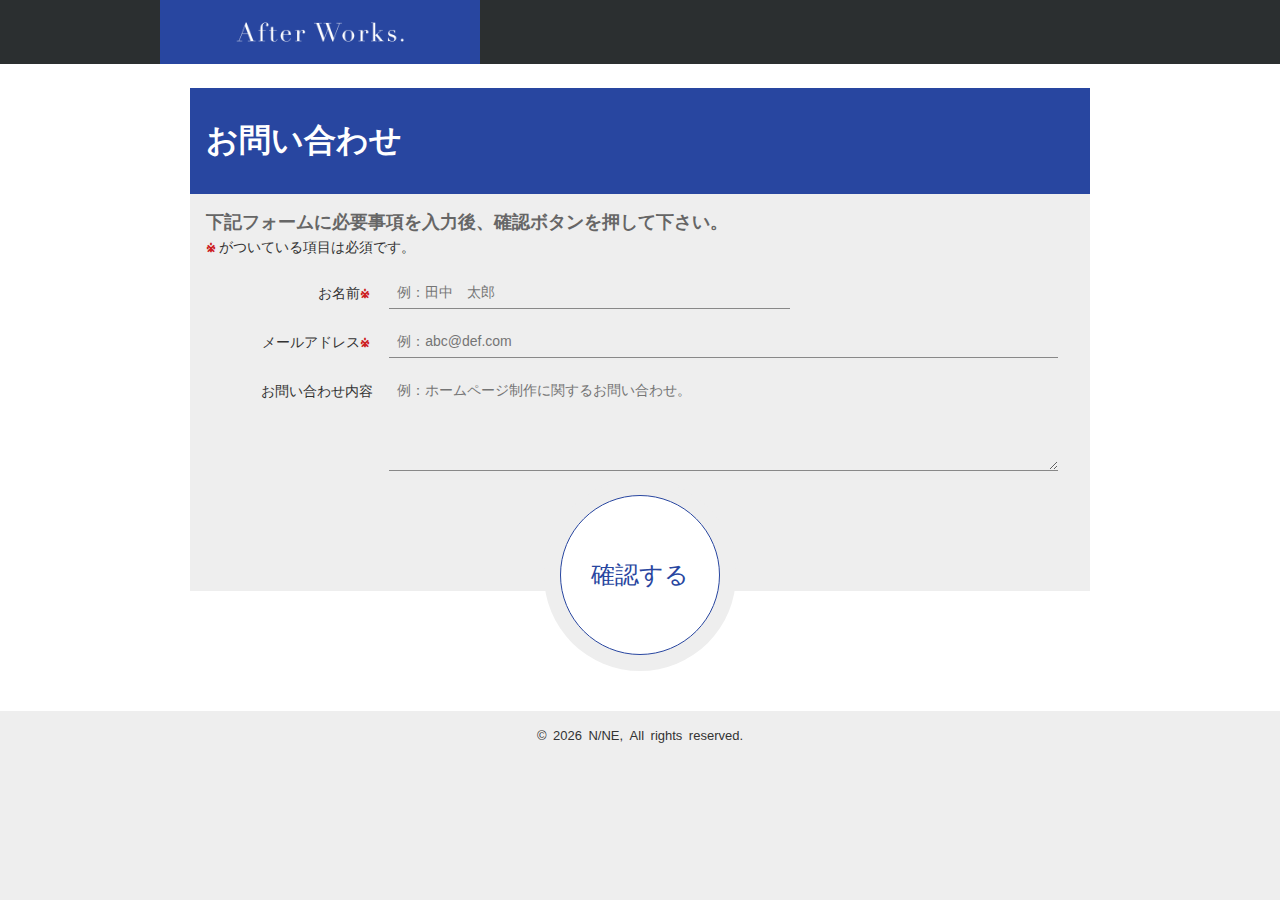
<file: index.html>
<!DOCTYPE html>
<html>
<head>
<!-- Global site tag (gtag.js) - Google Analytics -->
<script async src="https://www.googletagmanager.com/gtag/js?id=UA-86547605-1"></script>
<script>
  window.dataLayer = window.dataLayer || [];
  function gtag(){dataLayer.push(arguments);}
  gtag('js', new Date());
  gtag('config', 'UA-86547605-1');
</script>
<meta name="google-site-verification" content="kLXEZtzfT83BFaBZNnYYyVaz56QkXd4bWABqFhaCvhk" />
<title>After&ensp;Works.&ensp;|&ensp;お問い合わせ入力</title>
<!-- meta -->
<meta charset="utf-8" />
<meta name="viewport" content="width=device-width,initial-scale=1.0,minimum-scale=1.0,maximum-scale=1.0,user-scalable=0">
<meta http-equiv="X-UA-Compatible" content="IE=Edge">
<meta name="description" content="東京都在住のフロントエンドエンジニア：N/NE（ナイン）のポートフォリオ用Webサイトです。お問い合わせはこのページからお気軽にどうぞ。" />
<meta name="Keywords" content="Webデザイン,Webデザイナー,ポートフォリオ" />
<link rel="canonical" href="https://afterworks.jp/contactaw/">
<!-- favicon -->
<link rel="shortcut icon" href="./img/favicon.ico">
<!-- CSS -->
<link rel="stylesheet" href="./style.css" type="text/css" />
<link rel="stylesheet" href="./style_sp.css" media="screen and (max-width: 767px)" class="sp-css">
<!-- JavaScript -->
<script type="text/javascript" src="./js/jquery-3.2.1.min.js"></script>
<script type="text/javascript" src="./js/common.js"></script>
<!--[if lt IE 9]>
<link rel="stylesheet" href="styles_ie.css">
<script src="./js/html5.js"></script>
<![endif]-->
</head>
<body id="FORM_INP">
<div class="wrap-all">

<header class="header-wrap">
<div class="header-main">
<a href="https://afterworks.jp/">
<img src="./img/img_logo2.png" alt="After Works. numberix's Portforio Website">
</a>
</div><!-- /.c-header-main -->
</header>

<div class="contents-wrap">

<section class="contents-area">
<div class="inner">

<div class="cnt-head">
<h1>お問い合わせ</h1>
</div>

<div class="cnt-body">
<span class="sub-ttl">下記フォームに必要事項を入力後、確認ボタンを押して下さい。</span>
<p class="form-note"><span class="form-ic-req">※</span>がついている項目は必須です。</p>
<form method="post" action="./mail.php">
<div class="inq-form-tbl">
<dl>
<dt>お名前<span class="form-ic-req">※</span></dt>
<dd><input type="text" name="お名前" class="form-input-txt form-input-m" placeholder="例：田中　太郎"></dd>
</dl>
<dl>
<dt>メールアドレス<span class="form-ic-req">※</span></dt>
<dd><input type="text" name="メールアドレス" class="form-input-txt form-input-mail" placeholder="例：abc@def.com"></dd>
</dl>
<dl>
<dt>お問い合わせ内容</dt>
<dd><textarea name="お問い合わせ内容" class="form-input-l" placeholder="例：ホームページ制作に関するお問い合わせ。" rows="5"></textarea></dd>
</dl>

<div class="form-btn-box submit-container">
<input type="submit" value="確認する" class="btn-style btn-submit">
</div>

</div>
</form>
</div>

</div><!-- /.inner -->
</section><!-- /.c-contents-area -->

</div><!-- /.contents-wrap -->

<footer class="footer-wrap">
<div class="inner">
<small>&copy;&ensp;<i class="c-year">2017</i>&ensp;N/NE,&ensp;All&ensp;rights&ensp;reserved.</small>
</div>
</footer>

</div><!-- /.wrap-all -->

</body>
</html>
</file>
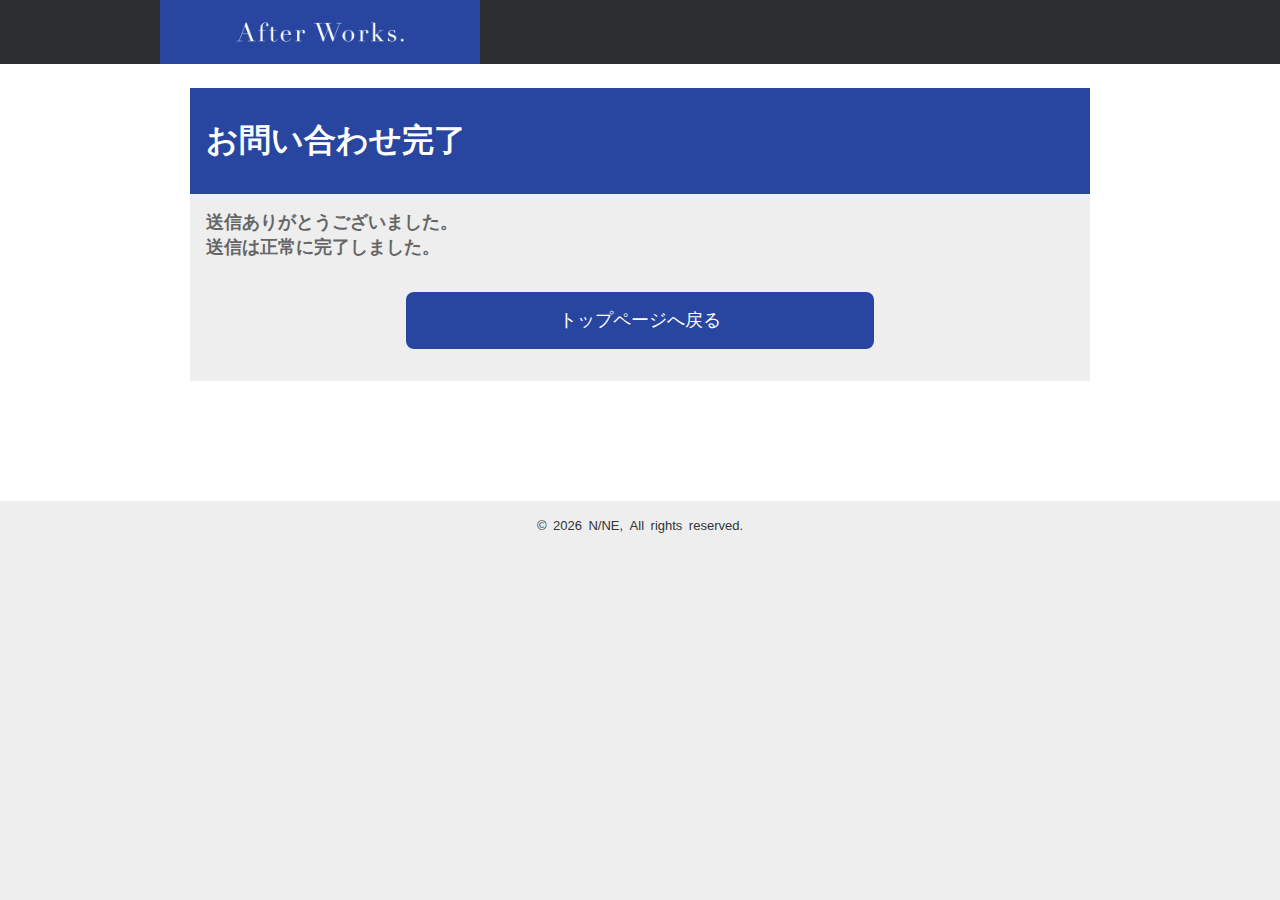
<file: thanks.html>
<!DOCTYPE html>
<html>
<head>
<!-- Global site tag (gtag.js) - Google Analytics -->
<script async src="https://www.googletagmanager.com/gtag/js?id=UA-86547605-1"></script>
<script>
  window.dataLayer = window.dataLayer || [];
  function gtag(){dataLayer.push(arguments);}
  gtag('js', new Date());
  gtag('config', 'UA-86547605-1');
</script>
<meta name="google-site-verification" content="kLXEZtzfT83BFaBZNnYYyVaz56QkXd4bWABqFhaCvhk" />
<title>After&ensp;Works.&ensp;|&ensp;お問い合わせ完了</title>
<!-- meta -->
<meta charset="utf-8" />
<meta name="viewport" content="width=device-width,initial-scale=1.0,minimum-scale=1.0,maximum-scale=1.0,user-scalable=0">
<meta http-equiv="X-UA-Compatible" content="IE=Edge">
<meta name="description" content="東京都在住のフロントエンドエンジニア：N/NE（ナイン）のポートフォリオ用Webサイトです。お問い合わせありがとうございました。" />
<meta name="Keywords" content="Webデザイン,Webデザイナー,ポートフォリオ" />
<!-- favicon -->
<link rel="shortcut icon" href="./img/favicon.ico">
<!-- CSS -->
<link rel="stylesheet" href="./style.css" type="text/css" />
<link rel="stylesheet" href="./style_sp.css" media="screen and (max-width: 767px)" class="sp-css">
<!-- JavaScript -->
<script type="text/javascript" src="./js/jquery-3.2.1.min.js"></script>
<script type="text/javascript" src="./js/common.js"></script>
<!--[if lt IE 9]>
<link rel="stylesheet" href="styles_ie.css">
<script src="./js/html5.js"></script>
<![endif]-->
</head>
<body id="FORM_FIN">
<div class="wrap-all">

<header class="header-wrap">
<div class="header-main">
<a href="https://afterworks.jp/">
<img src="./img/img_logo2.png" alt="After Works. numberix's Portforio Website">
</a>
</div><!-- /.c-header-main -->
</header>

<div class="contents-wrap">

<section class="contents-area">
<div class="inner">

<div class="cnt-head">
<h1>お問い合わせ完了</h1>
</div>

<div class="cnt-body">
<span class="sub-ttl">送信ありがとうございました。<br>送信は正常に完了しました。</span>
<div class="inq-form-tbl">

<div class="form-btn-box">
<a href="https://afterworks.jp/" class="btn-style">トップページへ戻る</a>
</div>

</div>
</div>

</div><!-- /.inner -->
</section><!-- /.c-contents-area -->

</div><!-- /.contents-wrap -->

<footer class="footer-wrap">
<div class="inner">
<small>&copy;&ensp;<i class="c-year">2017</i>&ensp;N/NE,&ensp;All&ensp;rights&ensp;reserved.</small>
</div>
</footer>

</div><!-- /.wrap-all -->

</body>
</html>
</file>
<file: style.css>
@charset "utf-8";

/* cyrillic */
@font-face {
font-family: 'Poiret One';
font-style: normal;
font-weight: 400;
src: local('Poiret One'), local('PoiretOne-Regular'), url(https://fonts.gstatic.com/s/poiretone/v4/cKr_e199f0xMkxMkRbEJXyEAvth_LlrfE80CYdSH47w.woff2) format('woff2');
unicode-range: U+0400-045F, U+0490-0491, U+04B0-04B1, U+2116;
}
/* latin-ext */
@font-face {
font-family: 'Poiret One';
font-style: normal;
font-weight: 400;
src: local('Poiret One'), local('PoiretOne-Regular'), url(https://fonts.gstatic.com/s/poiretone/v4/3Annd_XP-99FcGbOpm6fVCEAvth_LlrfE80CYdSH47w.woff2) format('woff2');
unicode-range: U+0100-024F, U+1E00-1EFF, U+20A0-20AB, U+20AD-20CF, U+2C60-2C7F, U+A720-A7FF;
}
/* latin */
@font-face {
font-family: 'Poiret One';
font-style: normal;
font-weight: 400;
src: local('Poiret One'), local('PoiretOne-Regular'), url(https://fonts.gstatic.com/s/poiretone/v4/HrI4ZJpJ3Fh0wa5ofYMK8fk_vArhqVIZ0nv9q090hN8.woff2) format('woff2');
unicode-range: U+0000-00FF, U+0131, U+0152-0153, U+02C6, U+02DA, U+02DC, U+2000-206F, U+2074, U+20AC, U+2212, U+2215;
}

/* m+1 */
@import url('https://fonts.googleapis.com/earlyaccess/mplus1p.css');

/* reset */
*, *:before, *:after {
-webkit-box-sizing: border-box;
-moz-box-sizing: border-box;
-o-box-sizing: border-box;
-ms-box-sizing: border-box;
box-sizing: border-box;
}

html {
height: 100%;
line-height: 1;
background: #ffffff;
color: #333333;
}
body {
margin: 0;
padding: 0;
border: 0;
min-width: 960px;
min-height: 100%;
font-size: 14px;
line-height: 1.4;
overflow-y: scroll;
font-family:"Mplus 1p", "メイリオ", "ヒラギノ角ゴ Pro W3", "Hiragino Kaku Gothic Pro", "ＭＳ Ｐゴシック", "MS PGothic", sans-serif;
word-break: break-all;
-webkit-text-size-adjust:100%;
color: #333;
background-color: #eee;
}
body.sp-vis {
display: block;
}
body.ie7 {
overflow-y: visible;
}
body.tab {
background-image: none;
}

article,aside,details,figcaption,include,footer,header,hgroup,main,nav,section,summary {
display:block;
margin:0;
padding:0;
}
h1,h2,h3,h4,h5,h6,dl,dt,dd,p,blockquote,ul,ol,li {
margin: 0;
padding: 0;
font-size: 14px;
vertical-align: baseline;
-webkit-overflow-wrap: break-word;
-ms-overflow-wrap: break-word;
overflow-wrap: break-word;
-webkit-word-wrap: break-word;
-ms-word-wrap: break-word;
word-wrap: break-word;
line-height: 1.8;
}
figcaption,span {
-webkit-overflow-wrap: break-word;
-ms-overflow-wrap: break-word;
overflow-wrap: break-word;
-webkit-word-wrap: break-word;
-ms-word-wrap: break-word;
word-wrap: break-word;
}
p {
font-size: 14px;
}
[hidden],template {
display: none;
}
a:link {
color: #1262B2;
text-decoration: none;
}
a:visited {
color: #1262B2;
text-decoration: none;
}
a:active,a:hover {
opacity: .6;
color: #1262B2;
text-decoration: underline;
}
body.tab a:active,
body.tab a:hover {
opacity: 1;
}
abbr[title] {
border-bottom: 1px dotted;
}
i,em {
font-style:normal;
}
b,strong,em {
font-weight: bold;
}
small {
font-size: 13px;
line-height: 1.6;
}
ul,ol {
margin: 1.2em 0;
padding: 0 0 0 2em;
}
li {
margin: .4em 0;
}
img {
border: 0;
vertical-align: top;
}
img { -ms-interpolation-mode: bicubic; }
form {
margin: 0;
padding: 0;
}

/* clearfix */
.clearfix:before,
.clearfix:after {
content: "";
display: table;
}
.clearfix:after {
clear: both;
}
.clearfix {
*zoom: 1;
}

pc-obj {
display: block;
}
sp-obj {
display: none;
}

.form-ic-req {
margin: 0 3px 0 0;
color: #cd201f;
font-weight: bold;
font-size: 12px;
}

/* ヘッダー */
.header-wrap {
color: #333;
background-color: #2b2f30;
}
.header-main {
height: 64px;
margin: 0 auto;
width: 960px;
}
.header-main a {
display: block;
width: 320px;
height: 64px;
background: #2846A0;
text-align: center;
-webkit-transition: .3s all;
-moz-transition: .3s all;
-ms-transition: .3s all;
-o-transition: .3s all;
transition: .3s all;
}
.header-main a:hover {
background: #265cff;
opacity: 0.8;
}
.header-main a img {
width: 100%;
max-width: 170px;
max-height: 64px;
}

/* コンテンツ */
.wrap-all {
background: #fff;
}

.inner {
margin: 0 auto;
padding: 0 30px;
width: 960px;
}

.contents-area {
background: #fff;
}

.cnt-head {
background: #2846A0;
margin: 24px 0 0;
padding: 16px;
}
.cnt-head h1 {
margin: 8px 0;
padding: 0;
font-size: 32px;
color: #fff;
}
.cnt-head span {
display: block;
margin: 0 0 8px;
padding: 0;
color: #eee;
font-size: 18px;
font-weight: bold;
}

.cnt-body {
background: #eee;
margin: 0 0 120px;
padding: 16px;
color: #333;
}
.cnt-body > .form-note {
margin: 0 0 16px;
}
.cnt-body > .sub-ttl {
margin: 0 0 16px;
padding: 0;
color: #666;
font-size: 18px;
font-weight: bold;
}
.cnt-body .inq-form-tbl {
padding: 0 16px;
}
.cnt-body dl {
display: table;
margin: 0 0 16px;
width: 100%;
}
.cnt-body dl dt {
display: table-cell;
width: 20%;
text-align: right;
padding: 5px 16px 0 0;
vertical-align: top;
}
.cnt-body dl dd {
display: table-cell;
width: 80%;
}
.cnt-body .form-input-txt {
border: none;
border-bottom: 1px solid #888;
background-color: transparent;
padding: 8px;
font-size: 14px;
-webkit-transition: .3s all;
-moz-transition: .3s all;
-ms-transition: .3s all;
-o-transition: .3s all;
transition: .3s all;
}
.cnt-body .form-input-txt:focus {
outline: 0;
border-bottom: 1px solid #ccc;
background: rgba(255, 255, 255, 0.3);
}
.cnt-body textarea {
border: none;
border-bottom: 1px solid #888;
background-color: transparent;
padding: 8px;
font-size: 14px;
-webkit-transition: .3s all;
-moz-transition: .3s all;
-ms-transition: .3s all;
-o-transition: .3s all;
transition: .3s all;
resize: vertical;
}
.cnt-body textarea:focus {
outline: 0;
border-bottom: 1px solid #ccc;
background: rgba(255, 255, 255, 0.3);
}
.cnt-body dl dd .form-input-m {
width: 60%;
}
.cnt-body dl dd .form-input-l {
width: 100%;
}
.cnt-body dl dd .form-input-mail {
width: 100%;
}
.cnt-body .error_messe {
color: #cd201f;
}

.form-btn-box {
text-align: center;
display: block;
margin: 0;
padding: 0;
width: 100%;
position: relative;
}
.form-btn-box .btn-submit {
display: block;
width: 160px;
height: 160px;
margin: 0 auto -80px;
border: 1px solid #2846A0;
border-radius: 100%;
color: #2846A0;
background-color: #fff;
font-size: 24px;
cursor: pointer;
text-align: center;
-webkit-transition: .3s all;
-moz-transition: .3s all;
-ms-transition: .3s all;
-o-transition: .3s all;
transition: .3s all;
box-shadow: 0px 0px 0px 16px #eee;
}
.form-btn-box .btn-submit:hover {
border: 1px solid #265cff;
background: #265cff;
color: #fff;
}
.form-btn-box .btn-back {
position: absolute;
bottom: 0;
left: 0;
border: none;
background-color: transparent;
font-size: 18px;
text-decoration: underline;
}
.form-btn-box .btn-submit.btn-back {
border: 1px solid #333;
color: #333;
background-color: #fff;
margin: 32px auto -80px;
position: relative;
text-decoration: none;
}
.form-btn-box .btn-submit.btn-back:hover {
border: 1px solid #333;
color: #fff;
background-color: #333;
margin: 32px auto -80px;
}
.form-btn-box a {
display: block;
text-decoration: none;
font-size: 18px;
margin: 32px auto 16px;
padding: 16px 0;
background: #2846A0;
color: #fff;
width: 56%;
border-radius: 8px;
-webkit-transition: .3s all;
-moz-transition: .3s all;
-ms-transition: .3s all;
-o-transition: .3s all;
transition: .3s all;
}

/* フッター */
.footer-wrap {
padding: 15px 0;
background-color: #eee;
color: #333;
text-align: center;
}
</file>
<file: style_sp.css>
@charset "utf-8";

body {
min-width: 0;
background: #eee;
}
h1, h2, h3, h4, h5, h6, dl, dt, dd, p, blockquote, ul, ol, li, span {
font-size: 12px;
line-height: 1.8;
text-align: left;
}
a:active, a:hover {
opacity: 1;
}

pc-obj {
display: none;
}
sp-obj {
display: block;
}

small {
font-size: 12px;
}

/* ヘッダー */
.header-wrap {
color: #333;
background-color: #2b2f30;
}
.header-main {
height: auto;
margin: 0 auto;
width: 100%;
}
.header-main a {
display: block;
width: 44%;
height: auto;
background: #2846A0;
text-align: center;
-webkit-transition: .3s all;
-moz-transition: .3s all;
-ms-transition: .3s all;
-o-transition: .3s all;
transition: .3s all;
padding: 0 8px;
}
.header-main a:hover {
background: #2846A0;
opacity: 1.0;
}
.header-main a img {
width: 100%;
max-width: 170px;
max-height: 64px;
}

/* コンテンツ */
.inner {
padding: 0 4%;
width: 100%;
}

.contents-area {
background: #fff;
}

.cnt-head {
padding: 8px;
}
.cnt-head h1 {
font-size: 18px;
}
.cnt-head span {
font-size: 14px;
font-weight: normal;
}

.cnt-body {
margin: 0 0 88px;
padding: 8px;
}
.cnt-body > .sub-ttl {
font-size: 14px;
}
.cnt-body > .form-note {
margin: 16px 0 8px;
}
.cnt-body .inq-form-tbl {
padding: 0;
}
.cnt-body dl {
display: block;
margin: 0 0 16px;
width: 100%;
}
.cnt-body dl dt {
display: block;
width: 100%;
text-align: left;
padding: 2px 8px;
background: #ccc;
margin-bottom: 0;
font-size: 14px;
}
.cnt-body dl dd {
display: block;
width: 100%;
}
.cnt-body .form-input-txt {
padding: 8px;
font-size: 12px;
border-top: 1px solid #ccc;
border-right: 1px solid #ccc;
border-left: 1px solid #ccc;
background-color: #fbfbfb;
}
.cnt-body textarea {
padding: 8px;
font-size: 12px;
border-top: 1px solid #ccc;
border-right: 1px solid #ccc;
border-left: 1px solid #ccc;
background-color: #fbfbfb;
}
.cnt-body dl dd .form-input-m {
width: 100%;
}
.cnt-body dl dd .form-input-l {
width: 100%;
}
.cnt-body dl dd .form-input-mail {
width: 100%;
}

.form-btn-box {
text-align: center;
display: block;
margin: 0;
padding: 0;
width: 100%;
position: relative;
}
.form-btn-box .btn-submit {
width: 120px;
height: 120px;
margin: 0 auto -64px;
font-size: 16px;
box-shadow: 0px 0px 0px 8px #eee;
}
.form-btn-box .btn-back {
font-size: 16px;
}
.form-btn-box .btn-back:focus {
outline: 0;
}
.form-btn-box .btn-submit:hover {
border: 1px solid #2846A0;
background: #fff;
color: #2846A0;
}
.form-btn-box .btn-submit:focus {
outline: 0;
}
.form-btn-box .btn-submit.btn-back:focus {
outline: 0;
}
.form-btn-box a {
font-size: 16px;
margin: 24px auto 16px;
padding: 16px 0;
width: 100%;
border-radius: 8px;
}

/* フッター */
footer .inner {
padding: 0;
}
</file>
